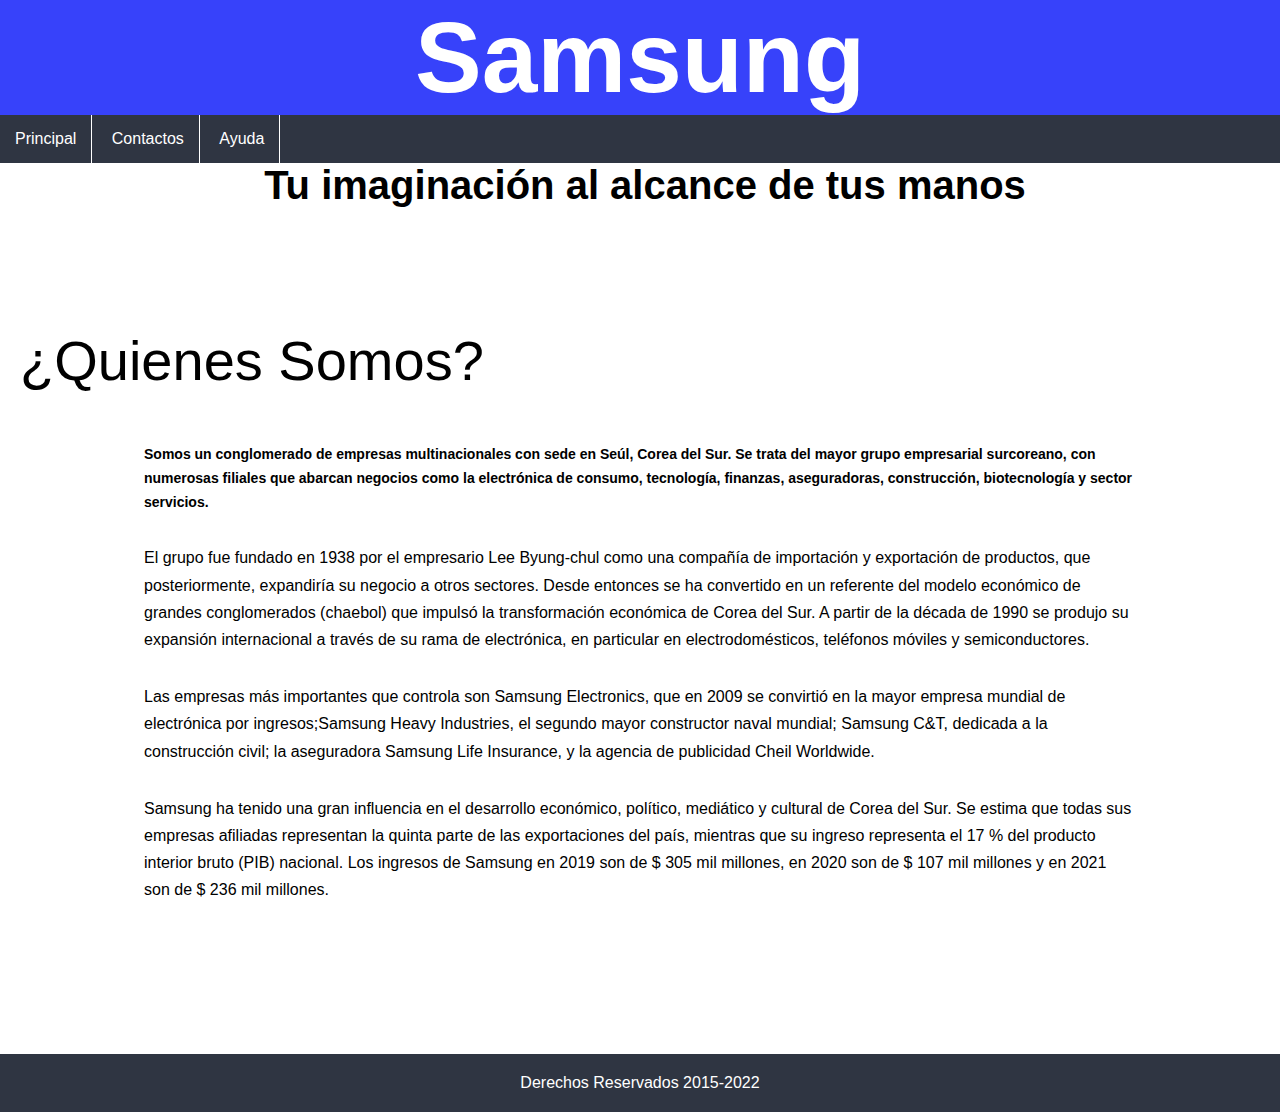
<file: Samsung sitioweb/index.html>
<!DOCTYPE html>
<html lang="es">

    <head>
        <meta charset="utf-8" />
        <title>Samsung</title>
        <meta name="description" content="Esta es mi pagina principal"/>
        <meta name="author" content="Alejandro"/>
        <meta name="keywords" content="Mi primer titulo, mi primera pagina, pagina web"/>
        <link rel="stylesheet" href="estilos.css">
    </head>
    <body>
    <header class="titulo">
       <h1> Samsung </h1>
    </header>

    <div class="botones">
      <nav> 
        <ul>
            <li><a href="index.html">Principal</a></li>
            <li><a href="contactos.html">Contactos</a></li>
            <li><a href="ayuda.html">Ayuda</a></li>
       </ul>
     <nav>
   </div>
   <div id="cuerpo">
      <hgroup>
        <h1>Tu imaginación al alcance de tus manos</h1>
      </hgroup>
    </div>
    <section id="about">
      <div class="container">
        <h2 class="display-2">¿Quienes Somos?</h2>
        <p class="small">Somos un conglomerado de empresas multinacionales con sede en Seúl, Corea del Sur. Se trata del mayor grupo empresarial surcoreano, con numerosas filiales que abarcan negocios como la electrónica de consumo, tecnología, finanzas, aseguradoras, construcción, biotecnología y sector servicios.</p>
        <p>El grupo fue fundado en 1938 por el empresario Lee Byung-chul como una compañía de importación y exportación de productos, que posteriormente, expandiría su negocio a otros sectores. Desde entonces se ha convertido en un referente del modelo económico de grandes conglomerados (chaebol) que impulsó la transformación económica de Corea del Sur. A partir de la década de 1990 se produjo su expansión internacional a través de su rama de electrónica, en particular en electrodomésticos, teléfonos móviles y semiconductores.</p>
        <p>Las empresas más importantes que controla son Samsung Electronics, que en 2009 se convirtió en la mayor empresa mundial de electrónica por ingresos;Samsung Heavy Industries, el segundo mayor constructor naval mundial; Samsung C&T, dedicada a la construcción civil; la aseguradora Samsung Life Insurance, y la agencia de publicidad Cheil Worldwide.</p>
        <p>Samsung ha tenido una gran influencia en el desarrollo económico, político, mediático y cultural de Corea del Sur. Se estima que todas sus empresas afiliadas representan la quinta parte de las exportaciones del país, mientras que su ingreso representa el 17 % del producto interior bruto (PIB) nacional. Los ingresos de Samsung en 2019 son de $ 305 mil millones, en 2020 son de $ 107 mil millones y en 2021 son de $ 236 mil millones.</p>
      </div>
    </section>
      </div>
  
    <footer class="pie">
        Derechos Reservados 2015-2022
    </footer>

   </body>
</html>
</file>
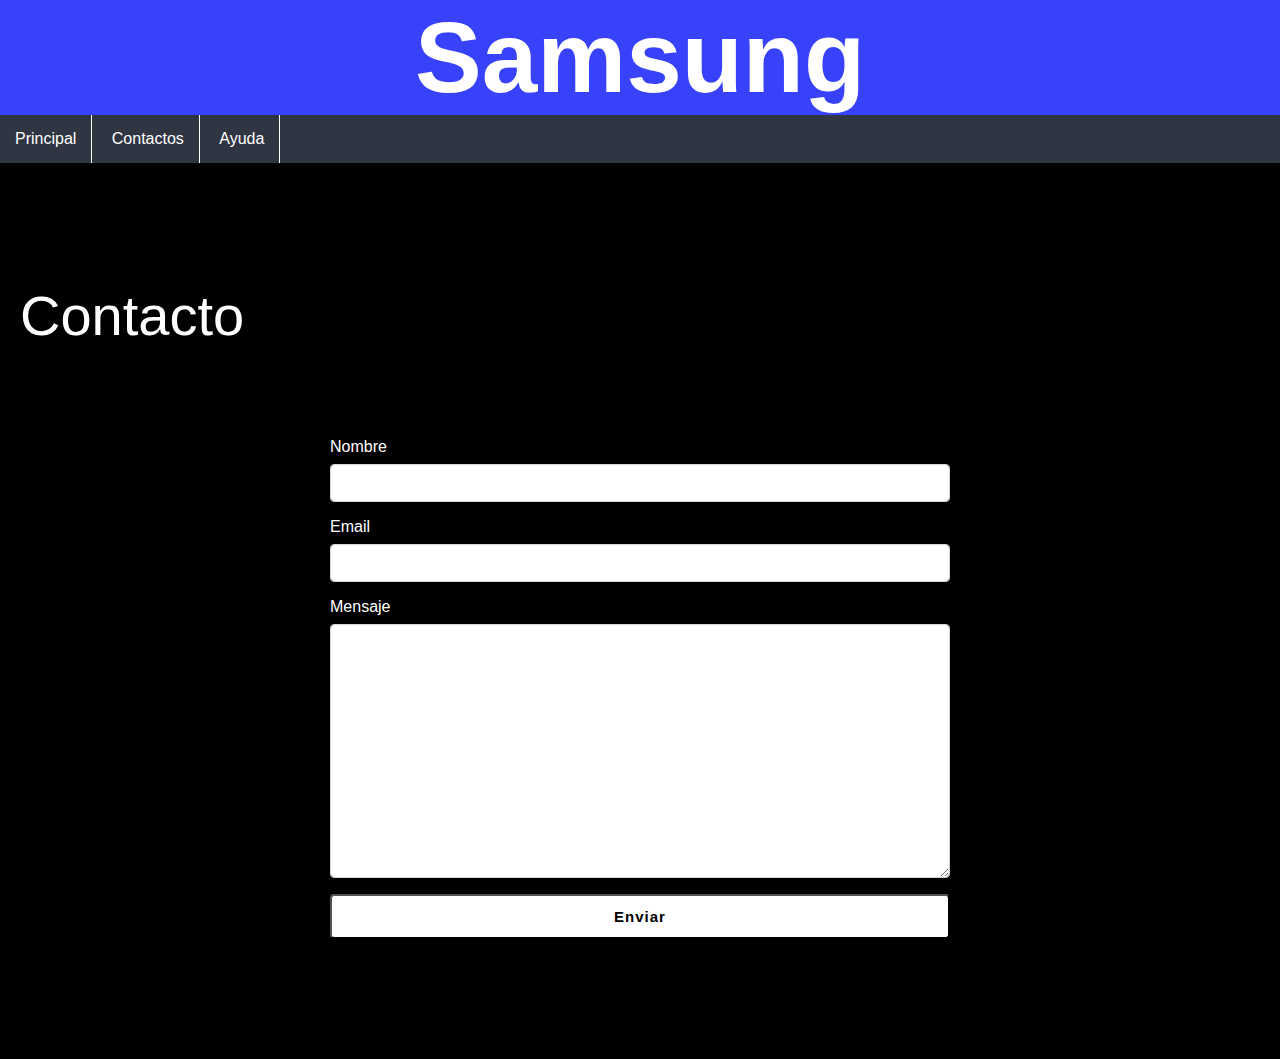
<file: Samsung sitioweb/contactos.html>
<!DOCTYPE html>
<html lang="es">

    <head>
        <meta charset="utf-8" />
        <title>Samsung</title>
        <meta name="description" content="Esta es mi pagina principal"/>
        <meta name="author" content="Alejandro"/>
        <meta name="keywords" content="Mi primer titulo, mi primera pagina, pagina web"/>
        <link rel="stylesheet" href="estilos.css">
    </head>
    <body>
    <header class="titulo">
       <h1> Samsung </h1>
    </header>

    <div class="botones">
      <nav> 
        <ul>
            <li><a href="index.html">Principal</a></li>
            <li><a href="contactos.html">Contactos</a></li>
            <li><a href="ayuda.html">Ayuda</a></li>
       </ul>
     <nav>
   </div>

   <section id="contact">
    <div class="container">
      <h2 class="display-2">Contacto</h2>
      <form action="">
        <div class="form-group">
          <label for="name">Nombre</label>
          <input class="form-control" type="text">
        </div>
        <div class="form-group">
          <label for="email">Email</label>
          <input class="form-control" type="email">
        </div>
        <div class="form-group">
          <label for="message">Mensaje</label>
          <textarea class="form-control" name="message" id="message" cols="30" rows="10"></textarea>
        </div>
        <button class="btn">Enviar</button>
      </form>
    </div>
  </section>

   
</body>
</html>
</file>
<file: Samsung sitioweb/estilos.css>
* {
    padding: 0;
    margin: 0;
}

.titulo{
    display: table;
    width: 100%;
    height: 50px;
    background-color: #3742fa;
}

.titulo h1 {
    color: white;
    text-align: center;
    padding: 0px;
    font-size: 100px;
}

.botones {
    display: table;
    width: 100%;
    background-color:#2f3542;
}

.botones ul{
    list-style-type: none;
}

.botones ul li{
    display: inline-flex;
    text-align: center;
    border-right: 1px solid white;
}

.botones ul li a{
    display: block;
    padding: 15px;
    text-decoration: none;
    color: white;
}

.botones ul li a:hover{
    color: black;
    background-color: white;
}

#cuerpo{
    display: table;
    width: 100%;
    height: 100%;
}

#cuerpo h1{
    text-align: center;        
}

#cuerpo h1{
    color: black;  
    margin-left: 10px;  
    text-align: center; 
}

.img {
   font-size: 80px;
}

#texto {
    font-size: 20px;
}

.pie {
    clear: both;
    padding: 20px;
    background: #2f3542;
    color: white;
    text-align: center; 
}

/* Reset */
* {
    margin: 0;
    padding: 0;
    box-sizing: border-box;
  }
  
  /* Main Styling */
  html,
  body {
    font-family: 'Montserrat', sans-serif;
    scroll-behavior: smooth;
  }
  
  h1 { font-size: 40px; }
  h2 { font-size: 32px; }
  h4 { font-size: 24px; }
  
  p {
    margin: 10px 0;
    line-height: 1.7em;
  }
  
  a { text-decoration: none; }
  
  header {
    height: 100vh;
    background: #000;
  }
  
  /* Utility Classes */
  .container {
    margin: auto;
    max-width: 1300px;
    overflow: auto;
    padding: 0 20px;
  }
  
  .small {
    font-size: 14px;
    font-weight: 700;
  }
  
  .large {
    font-size: 18px;
  }
  
  .display-1 {
    font-size: 72px;
    font-weight: 200;
  }
  
  .display-2 {
    font-size: 56px;
    font-weight: 300;
  }
  
  .card {
    float: left;
    width: 23%;
    padding: 50px 30px;
    margin: 5px;
    border-radius: 10px;
  }
  
  .card-light {
    background: #fff;
    color: #000;
    text-align: center;
  }
  
  .card-dark {
    background: #000;
    color: #fff;
    text-align: left;
  }
  
  .card img {
    height: 100px;
  }
  
  form {
    padding-top: 90px;
    width: 50%;
    margin: 0 auto;
  }
  
  form label {
    display: inline-block;
    margin-bottom: 8px;
  }
  
  form .form-group {
    margin-bottom: 16px;
  }
  
  form .form-control {
    display: block;
    width: 100%;
    padding: 0.375rem 0.7rem;
    font-size: 1rem;
    line-height: 1.5;
    color: #495057;
    background-color: #fff;
    background-clip: padding-box;
    border: 1px solid #ced4da;
    border-radius: 0.25rem;
  }
  
  .btn {
    display: inline-block;
    font-size: 15px;
    padding: 12px 23px;
    cursor: pointer;
    font-weight: bold;
    letter-spacing: 1px;
    border-radius: 4px;
    width: 100%;
    background: #fff;
  }
  
  /* Navbar */
  #navbar {
    background: #000;
    color: #fff;
    overflow: auto;
    padding-top: 20px;
    padding-bottom: 20px;
    text-transform: uppercase;
  }
  
  #navbar a {
    color: #fff;
  }
  
  #navbar .logo {
    float: left;
    padding-top: 15px;
    font-size: 25px;
    font-weight: 600;
  }
  
  #navbar ul {
    list-style: none;
    float: right;
  }
  
  #navbar ul li {
    float: left;
  }
  
  #navbar ul li a {
    display: block;
    padding: 20px;
    text-align: center;
  }
  
  #navbar ul li a:hover {
    text-decoration: underline;
  }
  
  /* Showcase */
  #showcase {
    color: #fff;
    width: 70%;
    margin: 0 auto;
    padding-top: 100px;
  }
  
  #showcase h1 {
    padding-bottom: 20px;
  }
  
  #showcase p {
    padding-top: 20px;
    padding-bottom: 40px;
    font-size: 20px;
  }
  
  /* About */
  #about {
    padding: 120px 0;
  }
  
  #about h2 {
    padding-bottom: 50px;
  }
  
  #about p {
    width: 80%;
    margin: 0 auto;
    margin-bottom: 30px;
  }
  
  /* Features */
  #feature {
    background: #000;
    color: #fff;
    padding: 40px 0;
  }
  
  #feature p{
      text-align: center;
      font-weight: 200;
      font-size: 40px;
  }
  
  /* Services */
  #services {
    padding: 120px 0;
  }
  
  #services h2 {
    padding-bottom: 80px;
  }
  
  #services .card h4 {
    padding: 20px 0;
    font-weight: 400;
  }
  
  /* Contact */
  #contact {
    background: #000;
    color: #fff;
    padding: 120px 0;
  }
  
  /* Footer */
  #mainfooter {
    background: #000;
    text-align: center;
    padding: 30px;
  }
</file>
